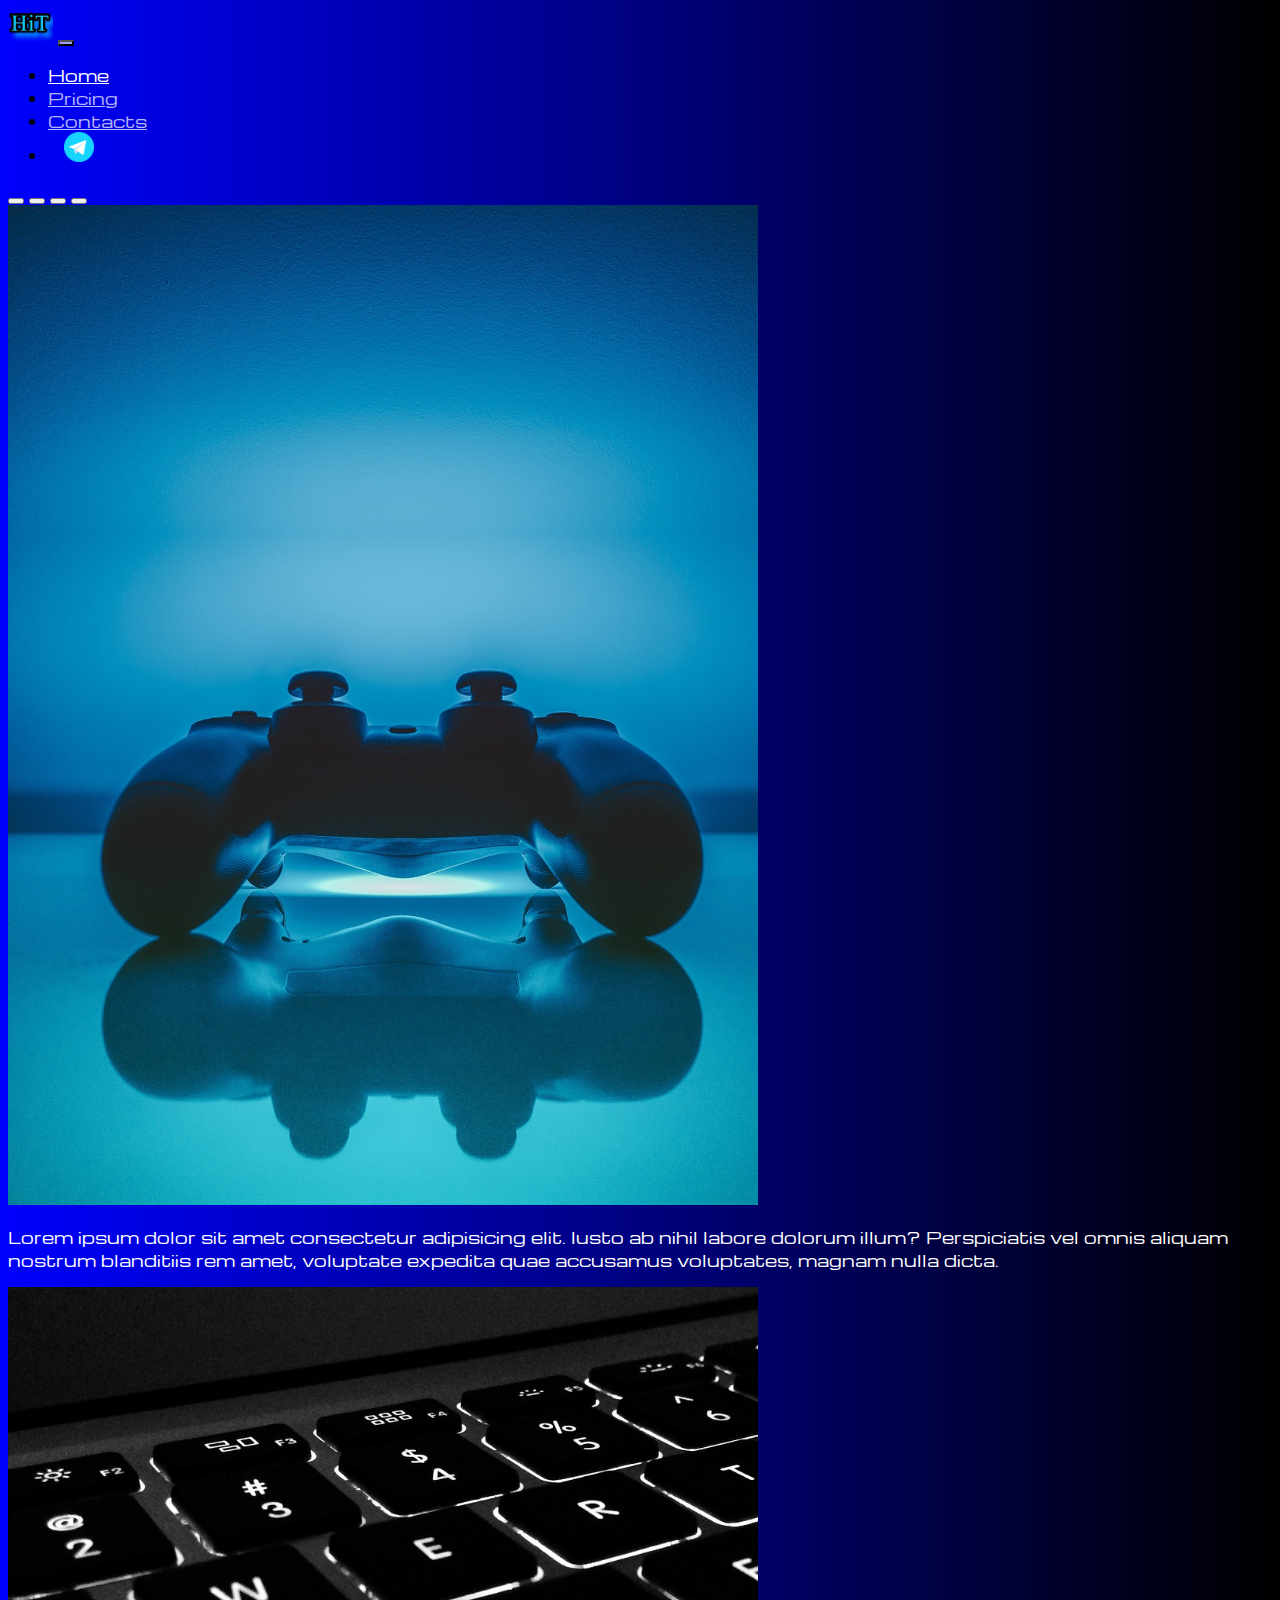
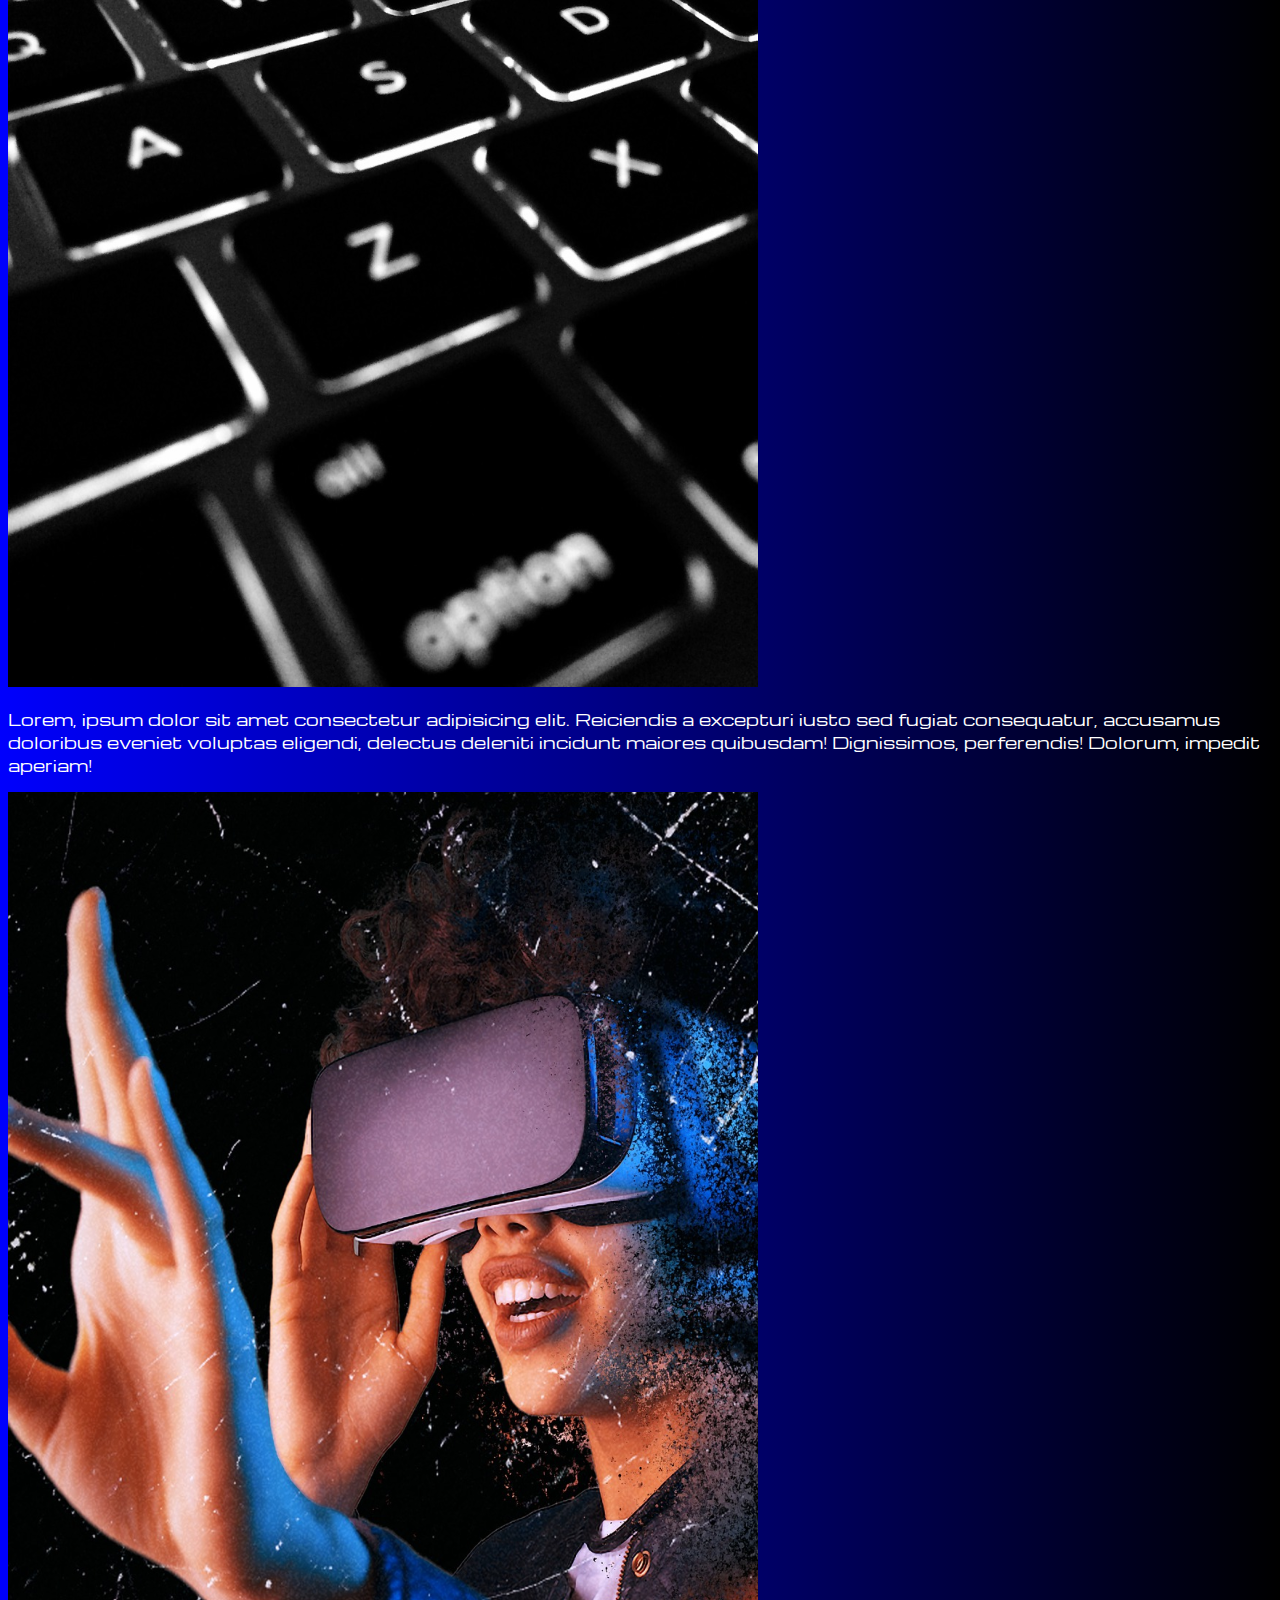
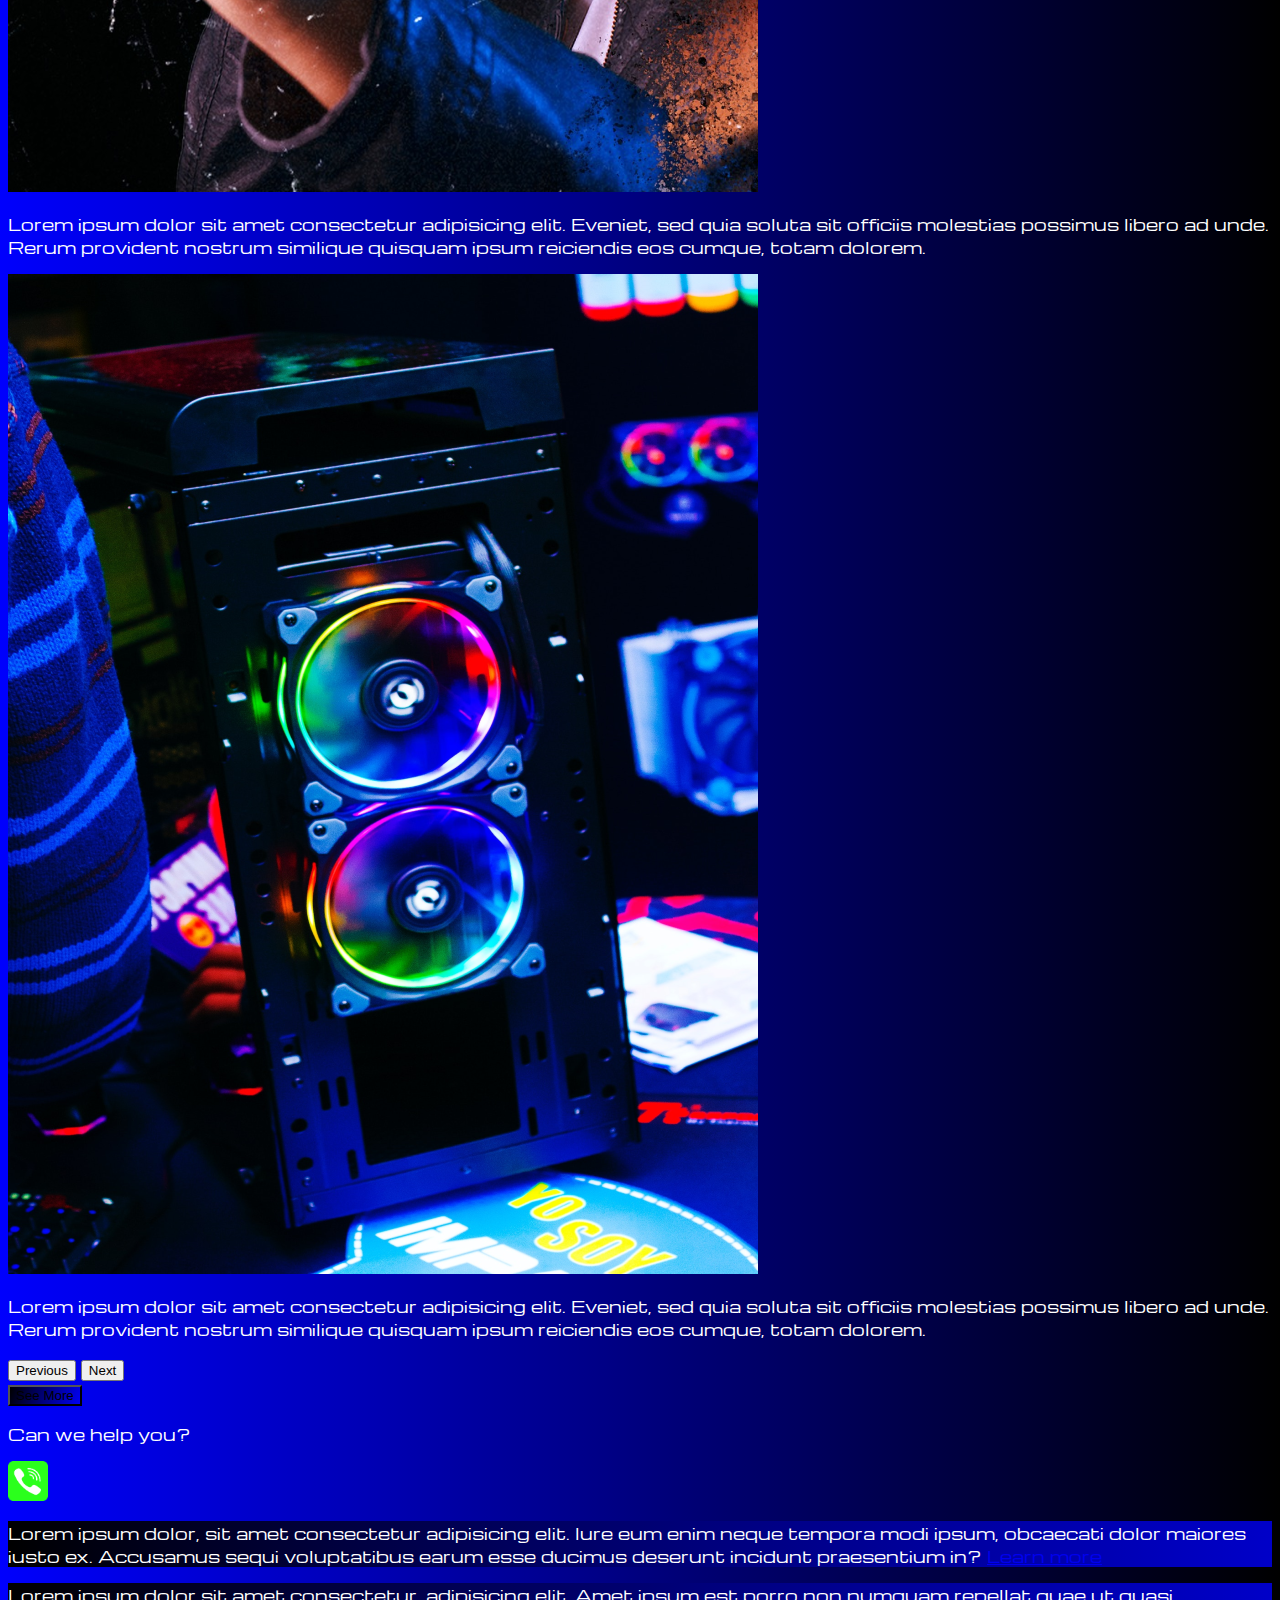
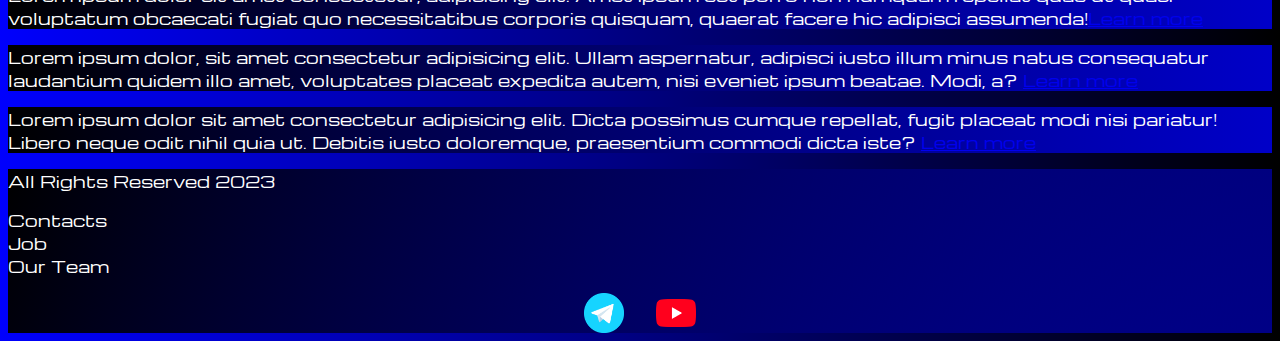
<file: index.html>
<!DOCTYPE html>
<html lang="en">
<head>
    <meta charset="UTF-8">
    <meta name="viewport" content="width=device-width, initial-scale=1.0">
    <link href="https://cdn.jsdelivr.net/npm/bootstrap@5.3.2/dist/css/bootstrap.min.css" rel="stylesheet" integrity="sha384-T3c6CoIi6uLrA9TneNEoa7RxnatzjcDSCmG1MXxSR1GAsXEV/Dwwykc2MPK8M2HN" crossorigin="anonymous">
    <link rel="stylesheet" href="source/styles/myCss.css">

    <link rel="apple-touch-icon" sizes="180x180" href="source/files/favicon/apple-touch-icon.png">
    <link rel="icon" type="image/png" sizes="32x32" href="source/files/favicon/favicon-32x32.png">
    <link rel="icon" type="image/png" sizes="16x16" href="source/files/favicon/favicon-16x16.png">
    <link rel="manifest" href="source/files/favicon/site.webmanifest">
    <title>HiT</title>
</head>
<body>
    
    <header>
        <nav class="navbar navbar-expand-lg bg-dark">
            <div class="container-fluid">
                <a class="navbar-brand" href="/"><img src="source/files/logo.png" alt=""></a>
              <button class="navbar-toggler" type="button" data-bs-toggle="collapse" data-bs-target="#navbarNav" aria-controls="navbarNav" aria-expanded="false" aria-label="Toggle navigation">
                <span class="navbar-toggler-icon"></span>
              </button>
              <div class="collapse navbar-collapse" id="navbarNav">
                <ul class="navbar-nav">
                  <li class="nav-item">
                    <a class="nav-link active" aria-current="page" href="/">Home</a>
                  </li>
                  <li class="nav-item">
                    <a class="nav-link" href="pricing.html">Pricing</a>
                  </li>
                  <li class="nav-item">
                    <a class="nav-link" href="pricing.html">Contacts</a>
                  </li>
                  <li class="nav-item">
                    <a class="nav-link" href="pricing.html">
                      <img style="width: 30px; margin-inline: 1em;" src="source/files/tg.png" alt="...">
                    </a>
                  </li>


                </ul>
              </div>
            </div>
          </nav>
    </header>


    <section>
      <div class="container-fluid mt-4">
  
        <div class="row">
          <div class="col-lg-1">
  
          </div>
  
          <div class="col-lg-8 col-md-12">
            <div class="row">
              <div id="carouselExampleIndicators" class="carousel slide">
                <div class="carousel-indicators">
                  <button type="button" data-bs-target="#carouselExampleIndicators" data-bs-slide-to="0" class="active" aria-current="true" aria-label="Slide 1"></button>
                  <button type="button" data-bs-target="#carouselExampleIndicators" data-bs-slide-to="1" aria-label="Slide 2"></button>
                  <button type="button" data-bs-target="#carouselExampleIndicators" data-bs-slide-to="2" aria-label="Slide 3"></button>
                  <button type="button" data-bs-target="#carouselExampleIndicators" data-bs-slide-to="3" aria-label="Slide 4"></button>
                </div>
                <div class="carousel-inner">
                  <div class="carousel-item active">
                    <div class="d-block w-100">
                          <div class="row">
                            <div class="col-lg-6 col-md-6">
                              <img src="source/images/controller.png" class="w-100" alt="">
                            </div>
                            <div class="col-lg-6 col-md-6 slide-text">
                              <p>Lorem ipsum dolor sit amet consectetur adipisicing elit. Iusto ab nihil labore dolorum illum? Perspiciatis vel omnis aliquam nostrum blanditiis rem amet, voluptate expedita quae accusamus voluptates, magnam nulla dicta.</p>
                            </div>
                          </div>
                    </div>
                  </div>
                  <div class="carousel-item">
                    <div class="d-block w-100">
                        <div class="row">
                          <div class="col-lg-6 col-md-6">
                            <img src="source/images/acc.png" class="w-100" alt="">
                          </div>
                          <div class="col-lg-6 col-md-6 slide-text">
                            <p>Lorem, ipsum dolor sit amet consectetur adipisicing elit. Reiciendis a excepturi iusto sed fugiat consequatur, accusamus doloribus eveniet voluptas eligendi, delectus deleniti incidunt maiores quibusdam! Dignissimos, perferendis! Dolorum, impedit aperiam!</p>
                          </div>
                        </div>
                    </div>
                  </div>
                  <div class="carousel-item">
                    <div class="d-block w-100">
                      <div class="row">
                        <div class="col-lg-6 col-md-6">
                          <img src="source/images/vr.png" class="w-100" alt="">
                        </div>
                        <div class="col-lg-6 col-md-6 slide-text">
                          <p>Lorem ipsum dolor sit amet consectetur adipisicing elit. Eveniet, sed quia soluta sit officiis molestias possimus libero ad unde. Rerum provident nostrum similique quisquam ipsum reiciendis eos cumque, totam dolorem.</p>
                        </div>
                      </div>
                    </div>
                  </div>
                  <div class="carousel-item">
                    <div class="d-block w-100">
                      <div class="row">
                        <div class="col-lg-6 col-md-6">
                          <img src="source/images/gaming pc.png" class="w-100" alt="">
                        </div>
                        <div class="col-lg-6 col-md-6 slide-text">
                          <p>Lorem ipsum dolor sit amet consectetur adipisicing elit. Eveniet, sed quia soluta sit officiis molestias possimus libero ad unde. Rerum provident nostrum similique quisquam ipsum reiciendis eos cumque, totam dolorem.</p>
                        </div>
                      </div>
                    </div>
                  </div>

                </div>
                <button class="carousel-control-prev" type="button" data-bs-target="#carouselExampleIndicators" data-bs-slide="prev">
                  <span class="carousel-control-prev-icon" aria-hidden="true"></span>
                  <span class="visually-hidden">Previous</span>
                </button>
                <button class="carousel-control-next" type="button" data-bs-target="#carouselExampleIndicators" data-bs-slide="next">
                  <span class="carousel-control-next-icon" aria-hidden="true"></span>
                  <span class="visually-hidden">Next</span>
                </button>
              </div>

              <div class="col-lg-12 col-md-12 text-center mt-4">
                <button type="button" class="btn btn-outline-primary btn-lg my-4">See More</button>
              </div>

              <div class="col-lg-12 col-md-12 text-center mt-2">
                <p>Can we help you?</p>
              </div>

              <div class="col-lg-12 col-md-12 text-center">
                <img class="call-anim" style="width: 40px;" src="source/files/phone.png" alt="...">
              </div>
            </div>
          </div>
  
          <div class="col-lg-3 col-md-12">
            <div class="row px-2">
              <div class="col-lg-12 sidebar my-4">
                <p>Lorem ipsum dolor, sit amet consectetur adipisicing elit. Iure eum enim neque tempora modi ipsum, obcaecati dolor maiores iusto ex. Accusamus sequi voluptatibus earum esse ducimus deserunt incidunt praesentium in? <a href="#">Learn more</a></p>
              </div>
  
              <div class="col-lg-12 sidebar my-4">
                <p>Lorem ipsum dolor sit amet consectetur, adipisicing elit. Amet ipsum est porro non numquam repellat quae ut quasi voluptatum obcaecati fugiat quo necessitatibus corporis quisquam, quaerat facere hic adipisci assumenda!<a href="#">Learn more</a></p>
              </div>
  
              <div class="col-lg-12 sidebar my-4">
                <p>Lorem ipsum dolor, sit amet consectetur adipisicing elit. Ullam aspernatur, adipisci iusto illum minus natus consequatur laudantium quidem illo amet, voluptates placeat expedita autem, nisi eveniet ipsum beatae. Modi, a? <a href="#">Learn more</a></p>
              </div>
  
              <div class="col-lg-12 sidebar my-4">
                <p>Lorem ipsum dolor sit amet consectetur adipisicing elit. Dicta possimus cumque repellat, fugit placeat modi nisi pariatur! Libero neque odit nihil quia ut. Debitis iusto doloremque, praesentium commodi dicta iste? <a href="#">Learn more</a></p>
              </div>
            </div>
          </div>
        </div>
  
  
      </div>
      </div>
    </section>


    <footer class="mt-4">
      <div class="container-fluid">
        <div class="row">
          <div class="col-lg-4 col-md-12 footer-text text-center">
            <p>All Rights Reserved 2023</p>
          </div>        
          <div class="col-lg-4 col-md-12 footer-text text-center">
            <p>Contacts<br>Job<br>Our Team</p>
          </div>
          <div class="col-lg-4 col-md-12 media-links">
            <img style="width: 40px; margin-inline: 1em;" src="source/files/tg.png" alt="...">
            <img style="width: 40px; margin-inline: 1em;" src="source/files/yt.png" alt="...">
        </div>

        </div>
      </div>
    </footer>

    <script src="https://cdn.jsdelivr.net/npm/bootstrap@5.3.2/dist/js/bootstrap.bundle.min.js" integrity="sha384-C6RzsynM9kWDrMNeT87bh95OGNyZPhcTNXj1NW7RuBCsyN/o0jlpcV8Qyq46cDfL" crossorigin="anonymous"></script>
</body>
</html>
</file>
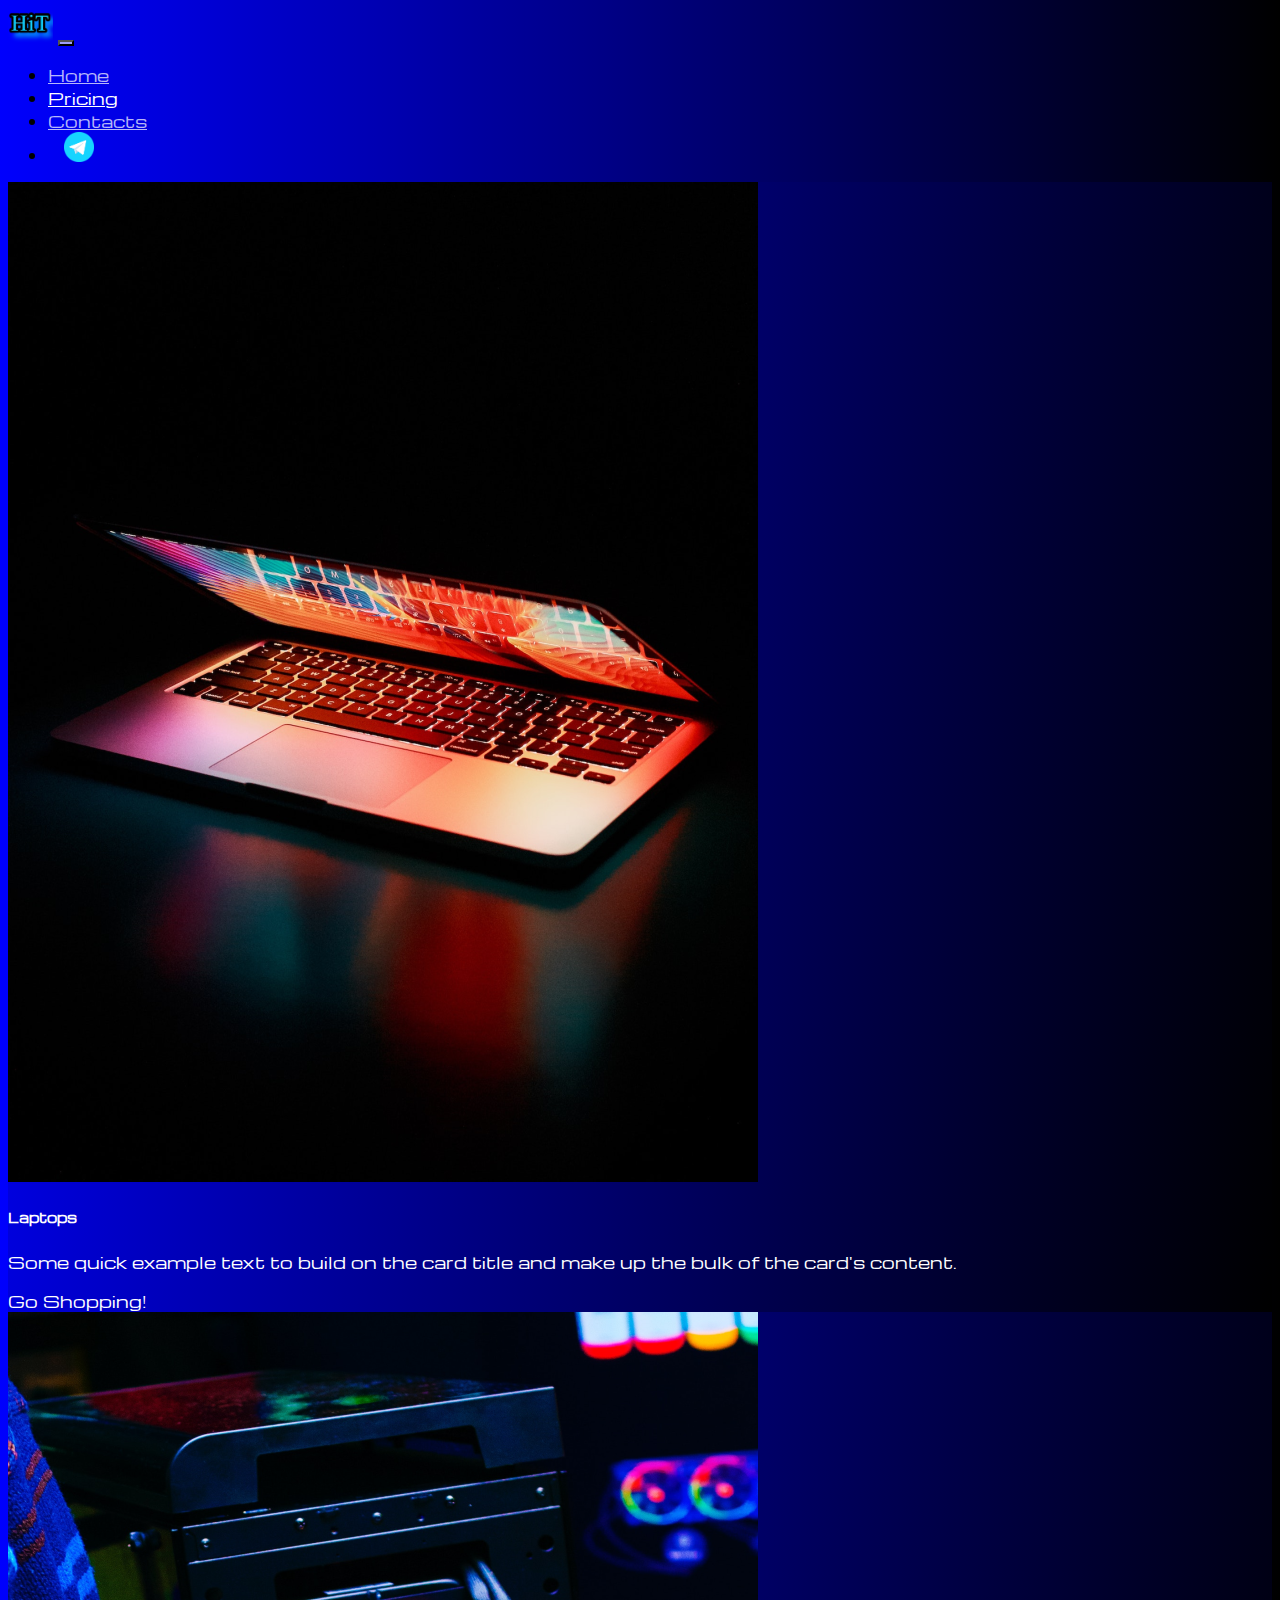
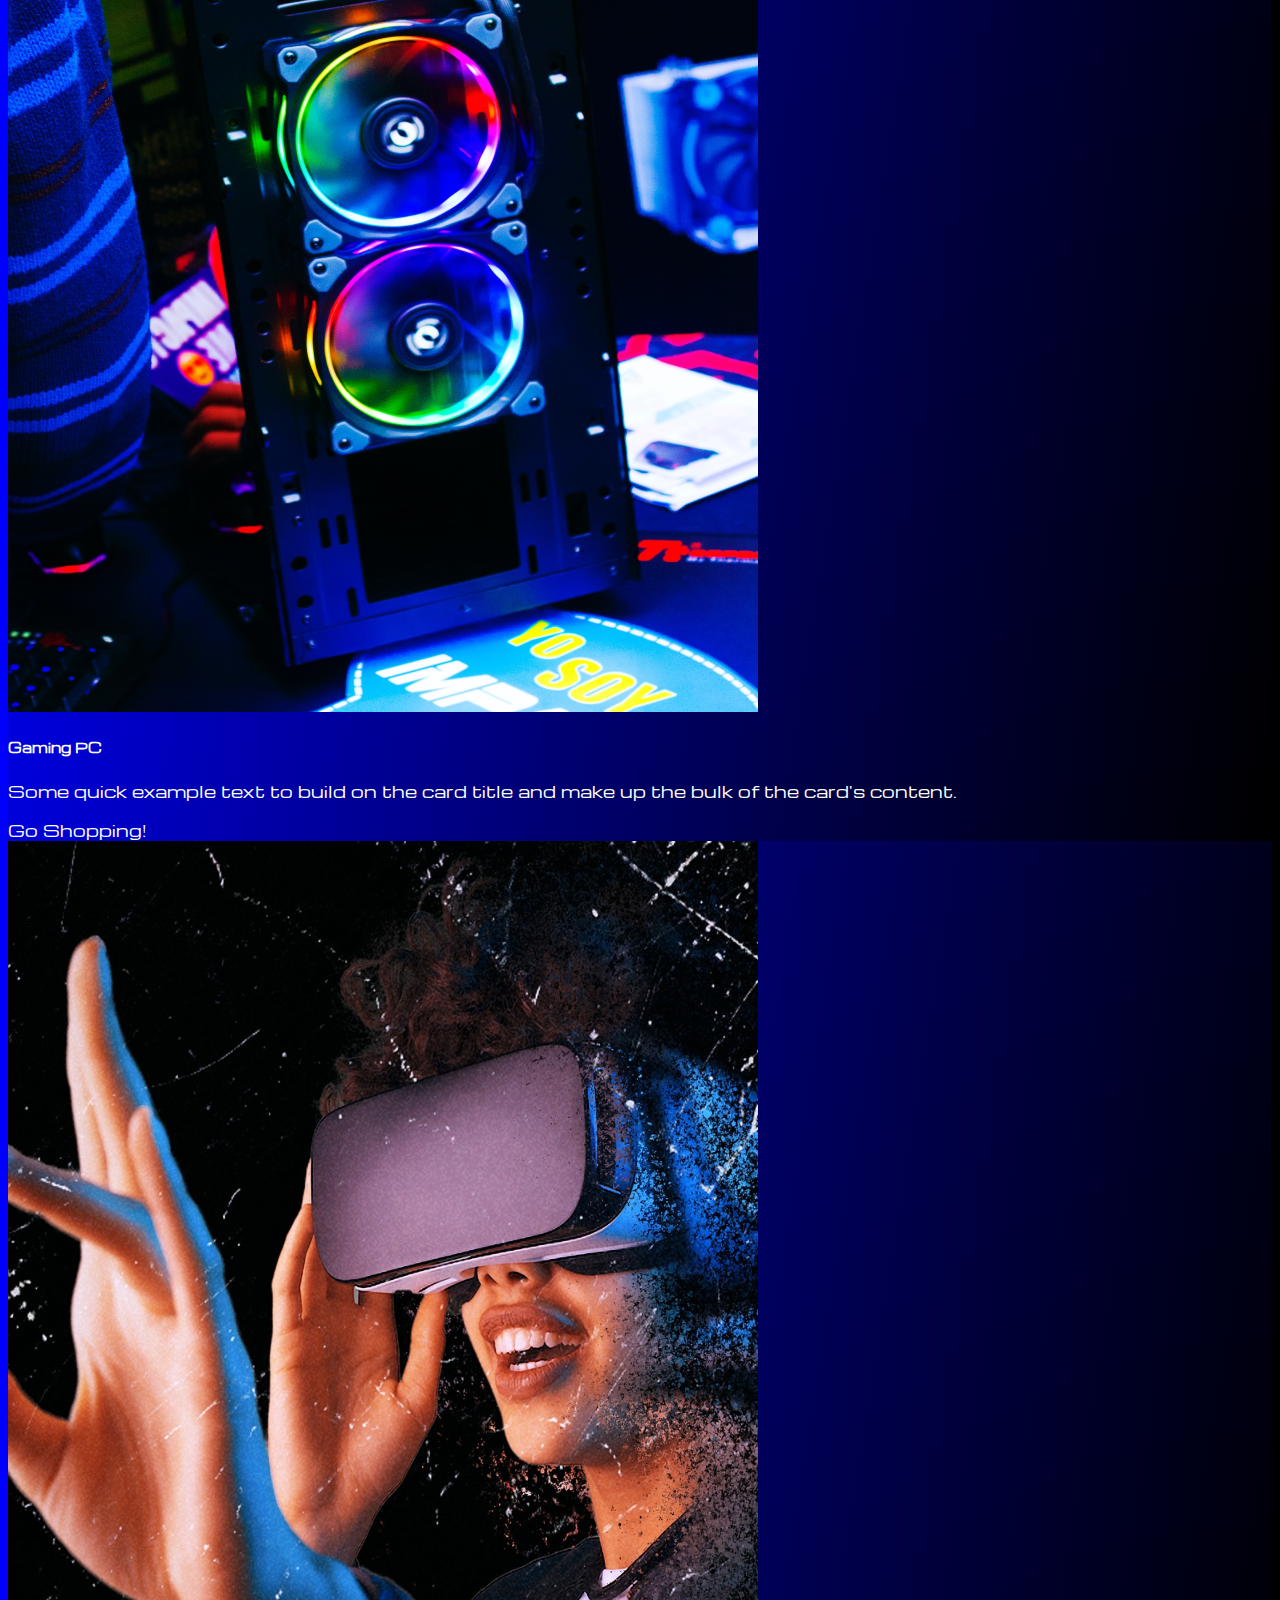
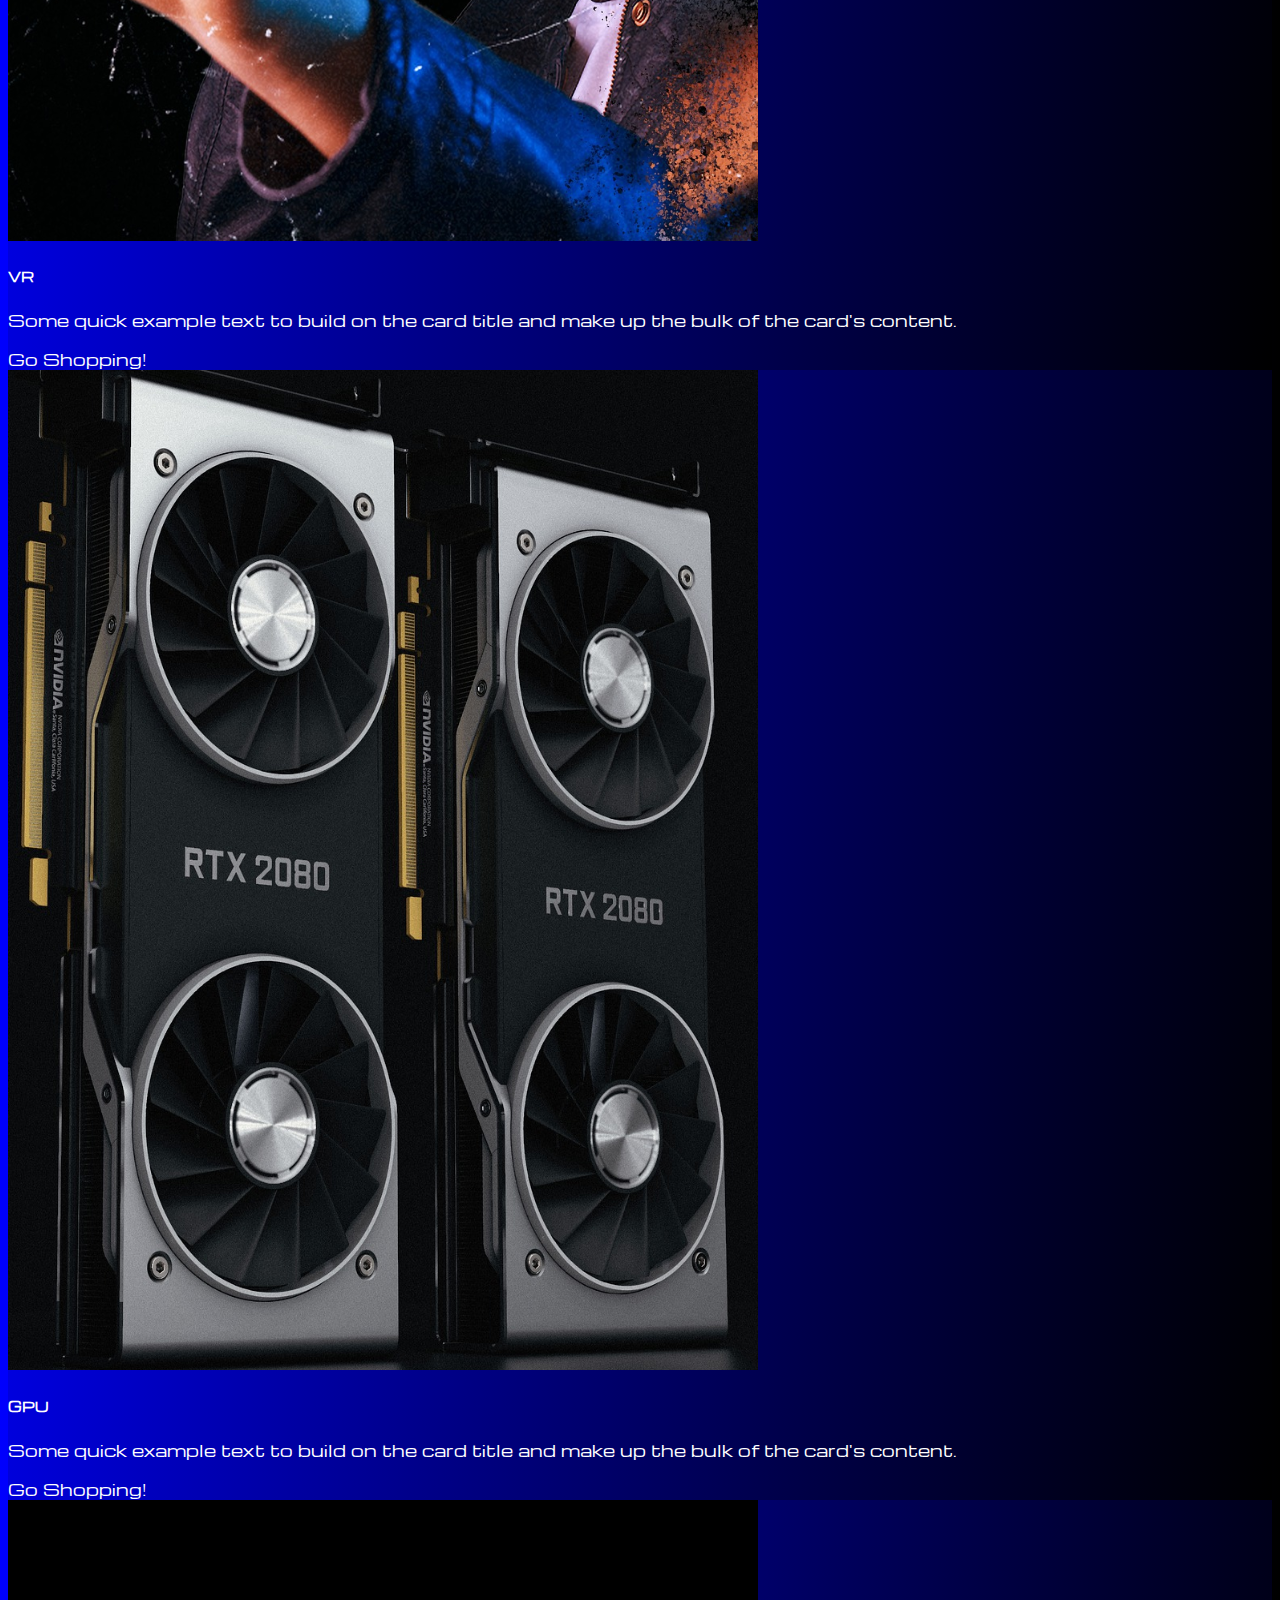
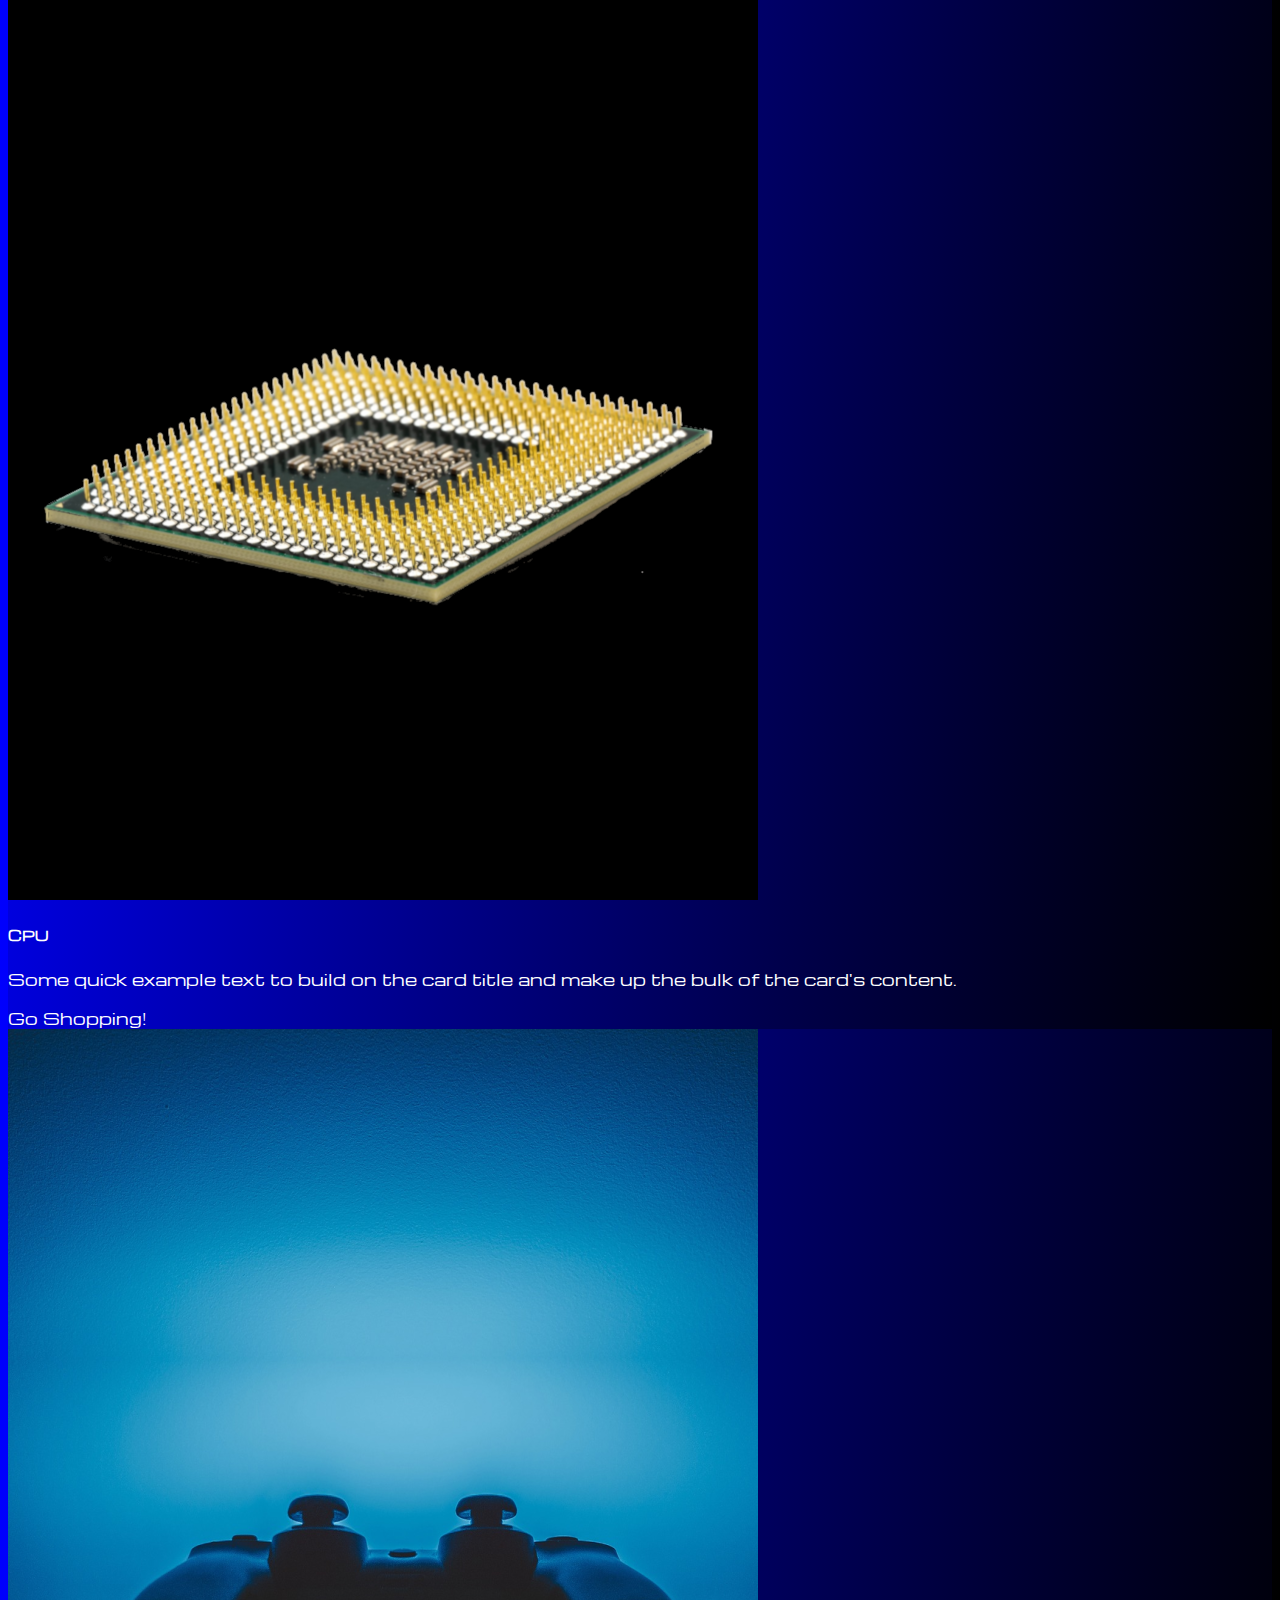
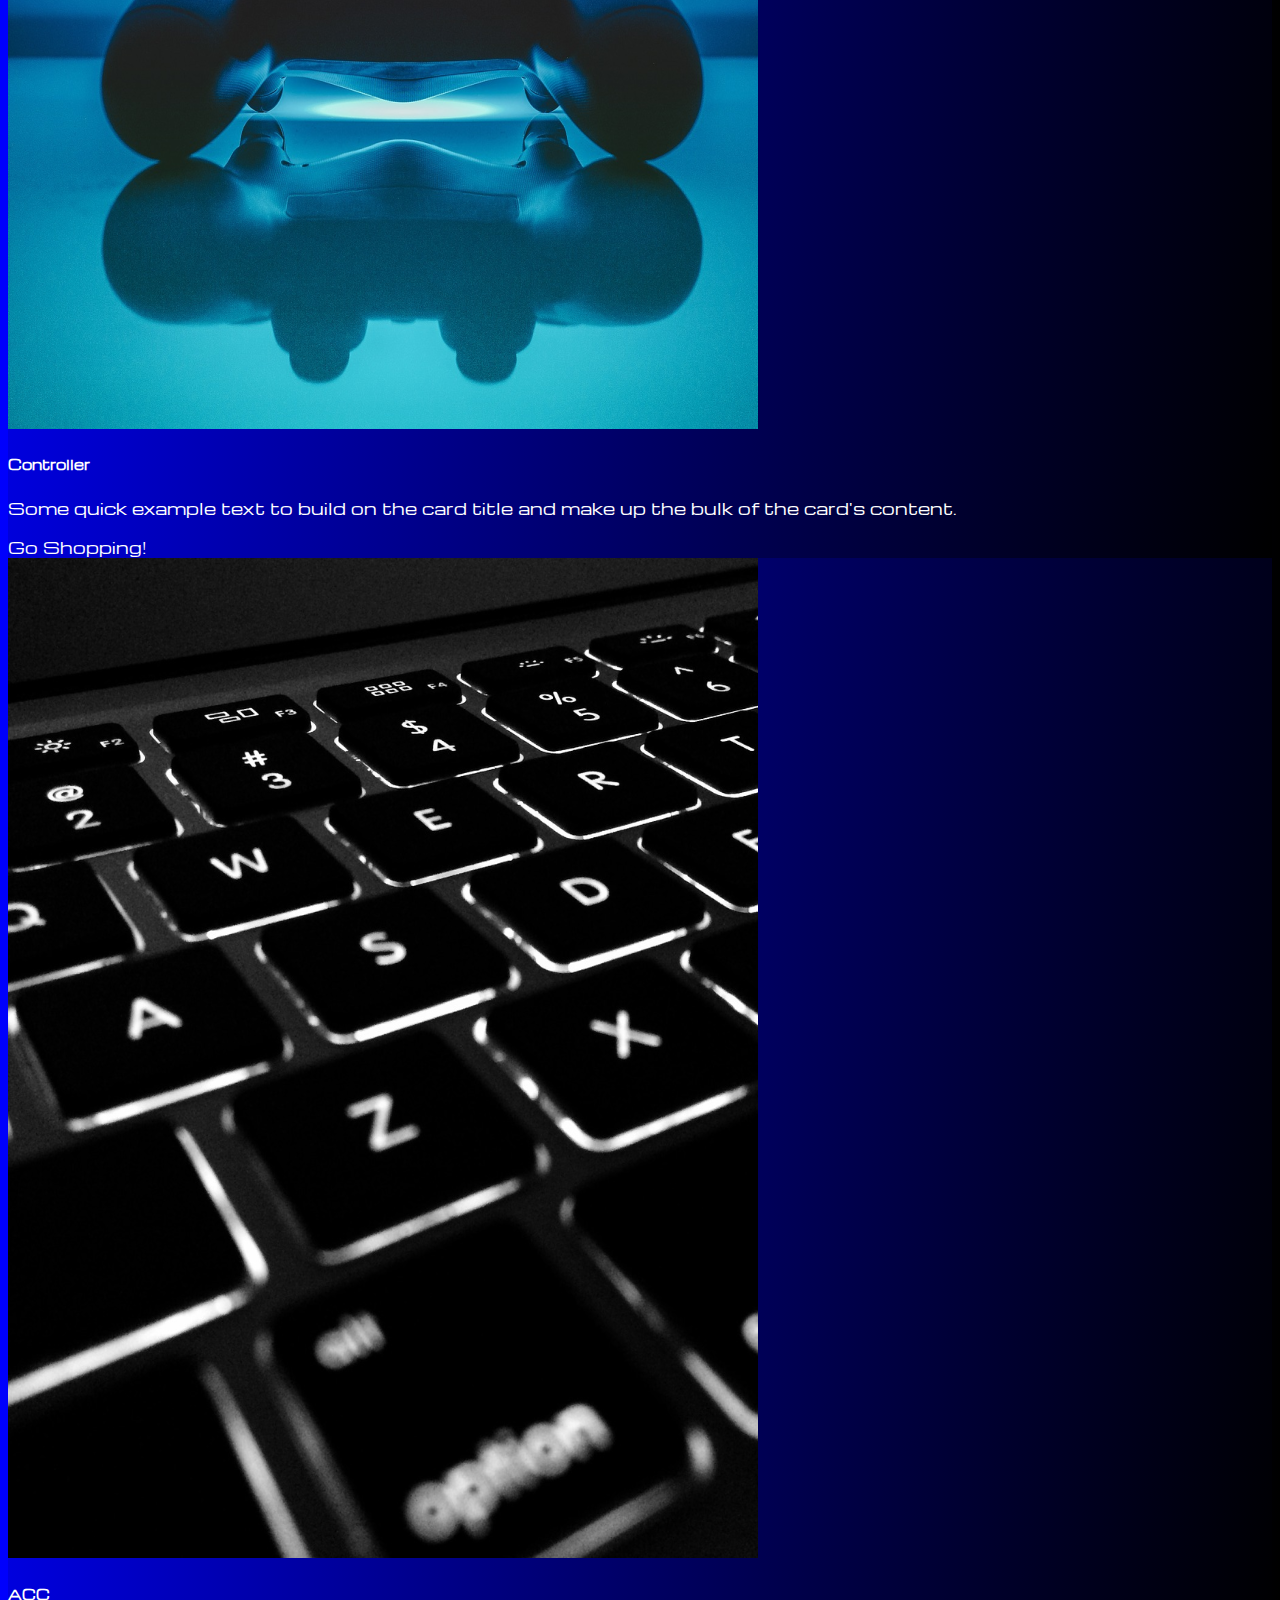
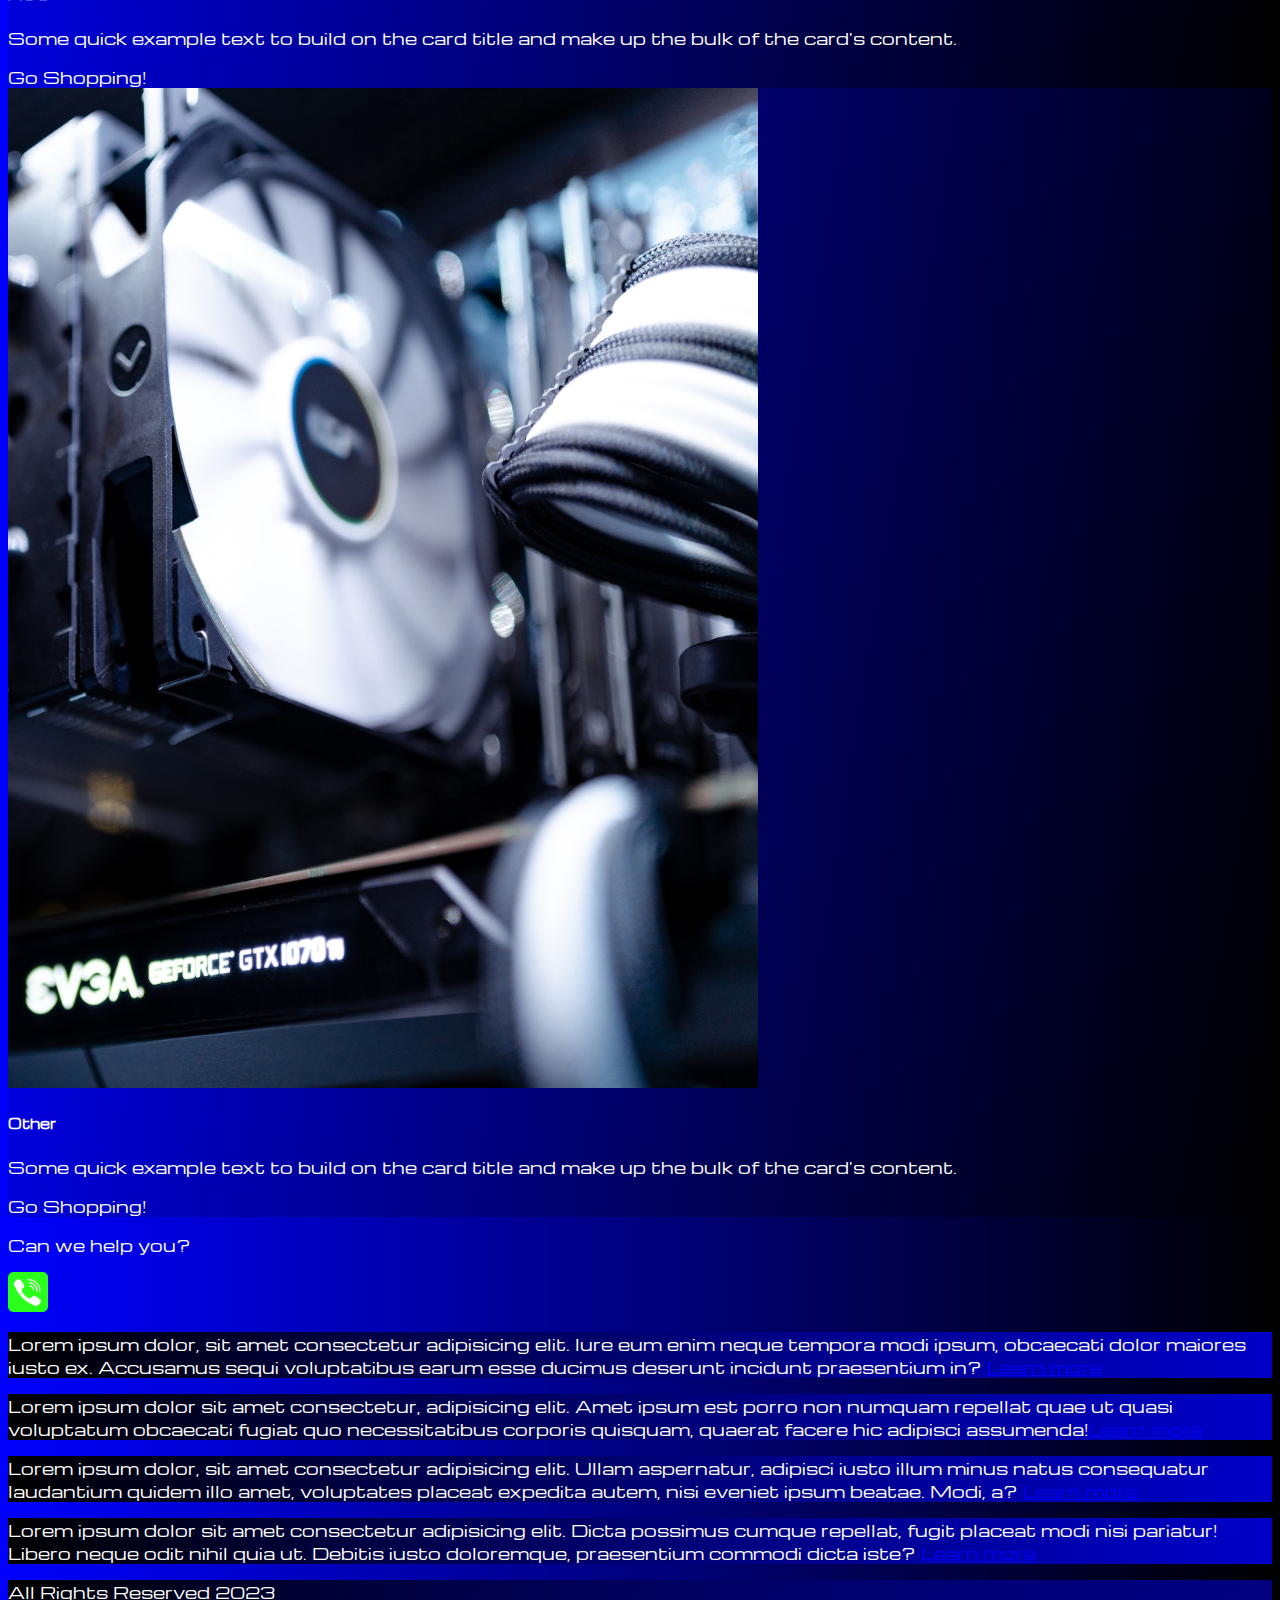
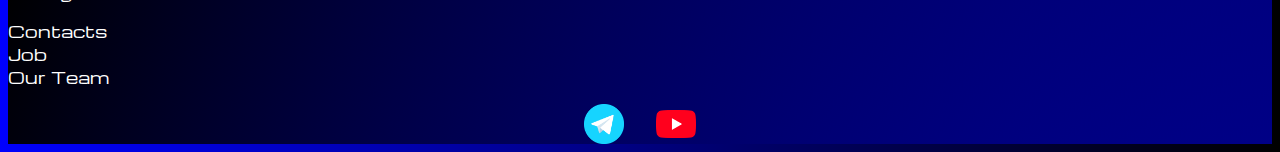
<file: pricing.html>
<!DOCTYPE html>
<html lang="en">

<head>
  <meta charset="UTF-8">
  <meta name="viewport" content="width=device-width, initial-scale=1.0">
  <link href="https://cdn.jsdelivr.net/npm/bootstrap@5.3.2/dist/css/bootstrap.min.css" rel="stylesheet"
    integrity="sha384-T3c6CoIi6uLrA9TneNEoa7RxnatzjcDSCmG1MXxSR1GAsXEV/Dwwykc2MPK8M2HN" crossorigin="anonymous">
  <link rel="stylesheet" href="source/styles/myCss.css">

  <link rel="apple-touch-icon" sizes="180x180" href="source/files/favicon/apple-touch-icon.png">
  <link rel="icon" type="image/png" sizes="32x32" href="source/files/favicon/favicon-32x32.png">
  <link rel="icon" type="image/png" sizes="16x16" href="source/files/favicon/favicon-16x16.png">
  <link rel="manifest" href="source/files/favicon/site.webmanifest">
  <title>HiT</title>
</head>

<body>

  <header>
    <nav class="navbar navbar-expand-lg bg-dark">
      <div class="container-fluid">
        <a class="navbar-brand" href="/"><img src="source/files/logo.png" alt=""></a>
        <button class="navbar-toggler" type="button" data-bs-toggle="collapse" data-bs-target="#navbarNav"
          aria-controls="navbarNav" aria-expanded="false" aria-label="Toggle navigation">
          <span class="navbar-toggler-icon"></span>
        </button>
        <div class="collapse navbar-collapse" id="navbarNav">
          <ul class="navbar-nav">
            <li class="nav-item">
              <a class="nav-link" aria-current="page" href="/">Home</a>
            </li>
            <li class="nav-item">
              <a class="nav-link active" href="pricing.html">Pricing</a>
            </li>
            <li class="nav-item">
              <a class="nav-link" href="pricing.html">Contacts</a>
            </li>
            <li class="nav-item">
              <a class="nav-link" href="pricing.html">
                <img style="width: 30px; margin-inline: 1em;" src="source/files/tg.png" alt="...">
              </a>
            </li>
          </ul>
        </div>
      </div>
    </nav>
  </header>


  <section>
    <div class="container-fluid mt-4">

      <div class="row">
        <div class="col-lg-1">

        </div>

        <div class="col-lg-8 col-md-12">
          <div class="row">
            <div class="col-lg-4 col-md-6 mt-4">
              <div class="card">
                <a href="#"><img src="source/images/laptop.png" class="card-img-top" alt="laptop"></a>
                <div class="card-body">
                  <h5 class="card-title"><a href="#">Laptops</a></h5>
                  <p class="card-text"><a href="#">
                    Some quick example text to build on the card title and make up the bulk of the card's
                      content.
                  </a></p>
                  <a href="#" class="btn btn-primary">Go Shopping!</a>
                </div>
              </div>
            </div>
    
            <div class="col-lg-4 col-md-6 mt-4">
              <div class="card">
                <img src="source/images/gaming pc.png" class="card-img-top" alt="PC">
                <div class="card-body">
                  <h5 class="card-title">Gaming PC</h5>
                  <p class="card-text">Some quick example text to build on the card title and make up the bulk of the card's
                    content.</p>
                  <a href="#" class="btn btn-primary">Go Shopping!</a>
                </div>
              </div>
            </div>
    
            <div class="col-lg-4 col-md-6 mt-4">
              <div class="card">
                <img src="source/images/vr.png" class="card-img-top" alt="vr">
                <div class="card-body">
                  <h5 class="card-title">VR</h5>
                  <p class="card-text">Some quick example text to build on the card title and make up the bulk of the card's
                    content.</p>
                  <a href="#" class="btn btn-primary">Go Shopping!</a>
                </div>
              </div>
            </div>

            <div class="col-lg-4 col-md-6 mt-4">
              <div class="card">
                <img src="source/images/gpu.png" class="card-img-top" alt="vr">
                <div class="card-body">
                  <h5 class="card-title">GPU</h5>
                  <p class="card-text">Some quick example text to build on the card title and make up the bulk of the card's
                    content.</p>
                  <a href="#" class="btn btn-primary">Go Shopping!</a>
                </div>
              </div>
            </div>

            <div class="col-lg-4 col-md-6 mt-4">
              <div class="card">
                <img src="source/images/cpu.png" class="card-img-top" alt="vr">
                <div class="card-body">
                  <h5 class="card-title">CPU</h5>
                  <p class="card-text">Some quick example text to build on the card title and make up the bulk of the card's
                    content.</p>
                  <a href="#" class="btn btn-primary">Go Shopping!</a>
                </div>
              </div>
            </div>

            <div class="col-lg-4 col-md-6 mt-4">
              <div class="card">
                <img src="source/images/controller.png" class="card-img-top" alt="vr">
                <div class="card-body">
                  <h5 class="card-title">Controller</h5>
                  <p class="card-text">Some quick example text to build on the card title and make up the bulk of the card's
                    content.</p>
                  <a href="#" class="btn btn-primary">Go Shopping!</a>
                </div>
              </div>
            </div>

            <div class="col-lg-4 col-md-6 mt-4">
              <div class="card">
                <img src="source/images/acc.png" class="card-img-top" alt="vr">
                <div class="card-body">
                  <h5 class="card-title">ACC</h5>
                  <p class="card-text">Some quick example text to build on the card title and make up the bulk of the card's
                    content.</p>
                  <a href="#" class="btn btn-primary">Go Shopping!</a>
                </div>
              </div>
            </div>

            <div class="col-lg-4 col-md-6 mt-4">
              <div class="card">
                <img src="source/images/other.png" class="card-img-top" alt="vr">
                <div class="card-body">
                  <h5 class="card-title">Other</h5>
                  <p class="card-text">Some quick example text to build on the card title and make up the bulk of the card's
                    content.</p>
                  <a href="#" class="btn btn-primary">Go Shopping!</a>
                </div>
              </div>
            </div>
    
          </div>

          <div class="col-lg-12 col-md-12 text-center mt-2">
            <p>Can we help you?</p>
          </div>

          <div class="col-lg-12 col-md-12 text-center">
            <img class="call-anim" style="width: 40px;" src="source/files/phone.png" alt="...">
          </div>
        </div>

        <div class="col-lg-3 col-md-12">
          <div class="row px-2">
            <div class="col-lg-12 sidebar my-4">
              <p>Lorem ipsum dolor, sit amet consectetur adipisicing elit. Iure eum enim neque tempora modi ipsum, obcaecati dolor maiores iusto ex. Accusamus sequi voluptatibus earum esse ducimus deserunt incidunt praesentium in? <a href="#">Learn more</a></p>
            </div>

            <div class="col-lg-12 sidebar my-4">
              <p>Lorem ipsum dolor sit amet consectetur, adipisicing elit. Amet ipsum est porro non numquam repellat quae ut quasi voluptatum obcaecati fugiat quo necessitatibus corporis quisquam, quaerat facere hic adipisci assumenda!<a href="#">Learn more</a></p>
            </div>

            <div class="col-lg-12 sidebar my-4">
              <p>Lorem ipsum dolor, sit amet consectetur adipisicing elit. Ullam aspernatur, adipisci iusto illum minus natus consequatur laudantium quidem illo amet, voluptates placeat expedita autem, nisi eveniet ipsum beatae. Modi, a? <a href="#">Learn more</a></p>
            </div>

            <div class="col-lg-12 sidebar my-4">
              <p>Lorem ipsum dolor sit amet consectetur adipisicing elit. Dicta possimus cumque repellat, fugit placeat modi nisi pariatur! Libero neque odit nihil quia ut. Debitis iusto doloremque, praesentium commodi dicta iste? <a href="#">Learn more</a></p>
            </div>
          </div>
        </div>
      </div>


    </div>
    </div>
  </section>


  <footer class="mt-4">
    <div class="container-fluid">
      <div class="row">
        <div class="col-lg-4 col-md-12 footer-text text-center">
          <p>All Rights Reserved 2023</p>
        </div>        
        <div class="col-lg-4 col-md-12 footer-text text-center">
          <p>Contacts<br>Job<br>Our Team</p>
        </div>
        <div class="col-lg-4 col-md-12 media-links">
          <img style="width: 40px; margin-inline: 1em;" src="source/files/tg.png" alt="...">
          <img style="width: 40px; margin-inline: 1em;" src="source/files/yt.png" alt="...">
      </div>

      </div>
    </div>
  </footer>

  <script src="https://cdn.jsdelivr.net/npm/bootstrap@5.3.2/dist/js/bootstrap.bundle.min.js"
    integrity="sha384-C6RzsynM9kWDrMNeT87bh95OGNyZPhcTNXj1NW7RuBCsyN/o0jlpcV8Qyq46cDfL"
    crossorigin="anonymous"></script>
</body>

</html>
</file>
<file: source/styles/myCss.css>
@import url('https://fonts.googleapis.com/css?family=Michroma&display=swap');

body{
    font-family: Michroma, serif;
    background: linear-gradient(90deg, #0000FD 0%, #000000 100%);

}

p {
    color: white;
}

.nav-link{
    color: rgba(255, 255, 255, 0.719);
}

.navbar-nav .nav-link.active{
    color: white;
}

.navbar-brand img{
    width: 45px;
}

.navbar-toggler{
    background-color: rgba(255, 255, 255, 0.623);
}

.sidebar {
    color: white;
    background: linear-gradient(270deg, #0000fdc9 0%, #000000 100%);
}

.card {
    background: linear-gradient(100deg, #0000fdc9 0%, #000000 100%);
    color: white;
}

.card a {
    text-decoration: none;
    color: white;
}

.slide-text,
.footer-text {
    color: white;
    margin: auto auto;
}

footer,
.btn-outline-primary {
    background: linear-gradient(290deg, #0000fd86 0%, #000000 100%);
}

.media-links {
    display: flex;
    justify-content: center;
    align-items: center;
}

.call-anim {
    animation: call 2s ease 0s infinite normal forwards;
}

@keyframes call {
    0%,
    100% {
        transform: translateX(0%);
        transform-origin: 50% 50%;
    }

    15% {
        transform: translateX(-30px) rotate(-6deg);
    }

    30% {
        transform: translateX(15px) rotate(-6deg);
    }

    45% {
        transform: translateX(-15px) rotate(-3.6deg);
    }

    60% {
        transform: translateX(9px) rotate(2.4deg);
    }

    75% {
        transform: translateX(-6px) rotate(-1.2deg);
    }
}

@media (max-width: 755px) {
    .carousel-indicators{
        display: none;
    }
}
</file>
